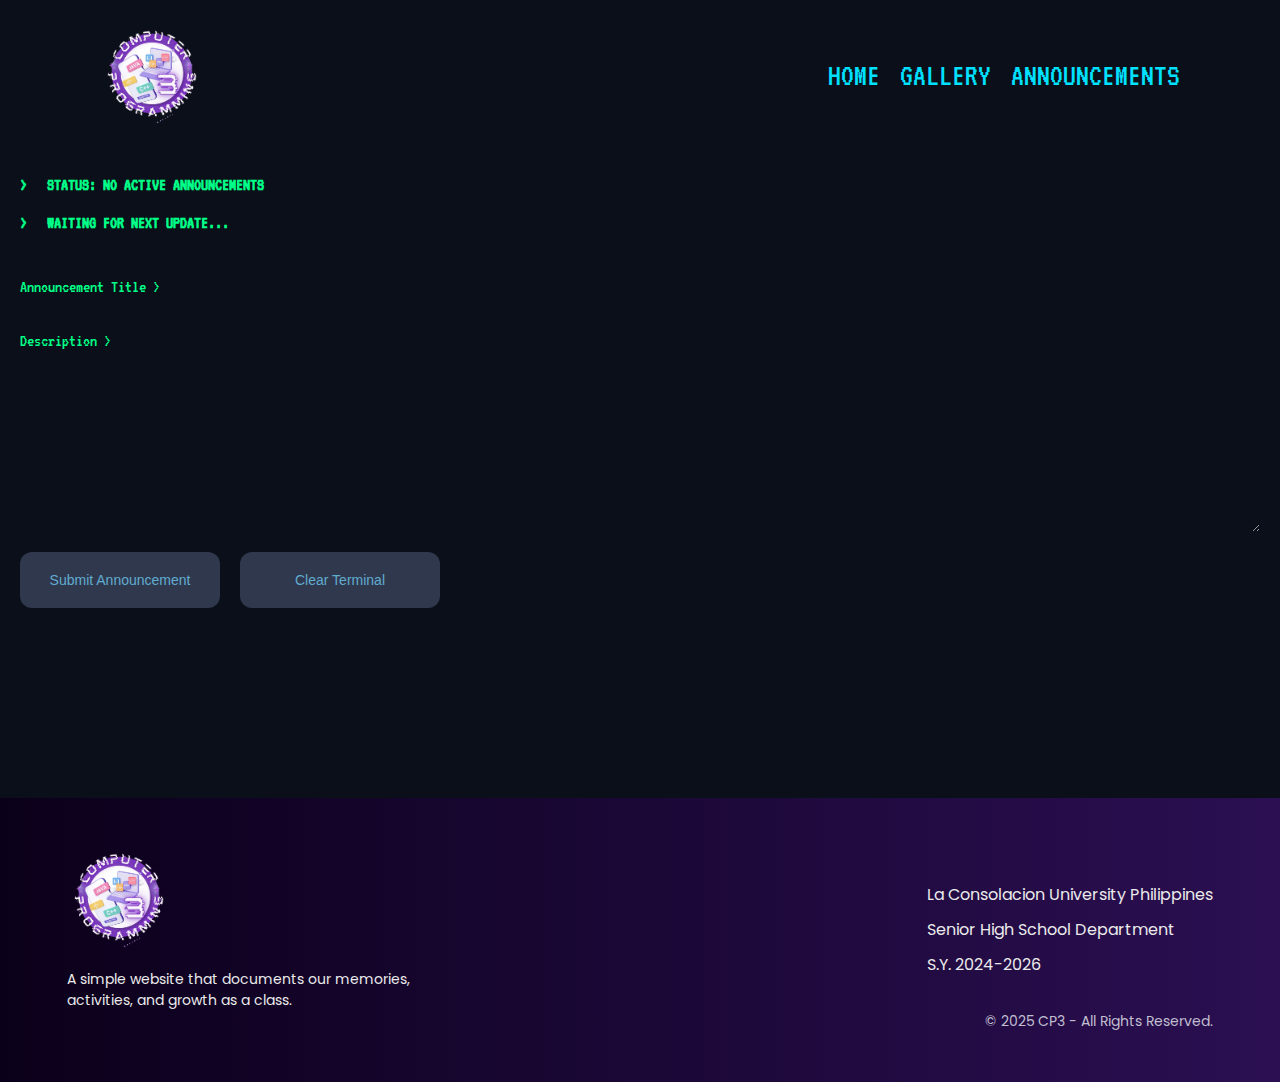
<file: announcement.html>
<!DOCTYPE html>
<html lang="en">
  <head>
    <meta charset="UTF-8" />
    <meta name="viewport" content="width=device-width, initial-scale=1.0" />
    <link rel="stylesheet" href="./style.css" />
    <link rel="stylesheet" href="galleryStyle.css" />
    <link rel="stylesheet" href="announcementStyle.css" />
    <link
      rel="icon"
      href="./assets/458430458_122094525548521393_2377382610410909017_n-removebg-preview.png"
    />
    <title>Computer Programming 3</title>
  </head>
  <body>
    <header>
      <!-- Navbar -->
      <nav class="navbar">
        <img
          src="./assets/458430458_122094525548521393_2377382610410909017_n-removebg-preview.png"
          alt="CP3 icon"
          class="logo"
        />

        <ul class="links">
          <li class="link"><a href="index.html">Home</a></li>
          <li class="link"><a href="gallery.html">Gallery</a></li>
          <li class="link"><a href="announcement.html">Announcements</a></li>
        </ul>

        <div class="hamburger-menu__container">
          <div class="hamburger-menu">
            <span class="line"></span>
            <span class="line"></span>
            <span class="line"></span>
          </div>
        </div>
      </nav>

      <!-- Hero Section -->
      <section class="hero__section" style="display: none">
        <div class="hero__content">
          <h6>
            <span class="angle-bracket"><</span>hello world!
            <span class="typing"></span
            ><span class="angle-bracket right">/></span>
          </h6>
          <p class="text__dim">We debug life—one error at a time.</p>
          <div class="buttons">
            <button class="primary__btn meet-our-section">
              Meet our section
            </button>
            <button class="secondary__btn">View gallery</button>
          </div>
        </div>
      </section>
    </header>

    <section class="announcement__section">
      <div class="announcement">
        <div class="no__announcement__message">
          <h3>
            <span class="angle-bracket">></span>Status: no active announcements
          </h3>
          <h3>
            <span class="angle-bracket">></span>Waiting for next update...
          </h3>
        </div>

        <div class="terminal">
          <div class="form__container">
            <input
              type="text"
              placeholder="Announcement Title >"
              class="title"
            />
            <textarea
              name="description"
              id="description"
              placeholder="Description >"
            ></textarea>
          </div>

          <div class="btns">
            <button onclick="submitAnnouncement()" class="terminalBtn">
              Submit Announcement
            </button>
            <button onclick="clearTerminal()" class="terminalBtn">
              Clear Terminal
            </button>
          </div>
        </div>
      </div>

      <div class="cards__container">
        <!-- <div class="card">
          <h1>This is my Description</h1>
          <p>
            Lorem ipsum dolor sit amet consectetur adipisicing elit. Tempore
            sint iure, necessitatibus laborum, qui autem sunt voluptates facere
            fuga nam architecto quas unde hic. Tempora, quaerat. Fuga tempore
            veritatis fugiat.
          </p>
        </div>
        <div class="card">
          <h1>This is my Description</h1>
          <p>
            Lorem ipsum dolor sit amet consectetur adipisicing elit. Tempore
            sint iure, necessitatibus laborum, qui autem sunt voluptates facere
            fuga nam architecto quas unde hic. Tempora, quaerat. Fuga tempore
            veritatis fugiat.
          </p>
        </div>
        <div class="card">
          <h1>This is my Description</h1>
          <p>
            Lorem ipsum dolor sit amet consectetur adipisicing elit. Tempore
            sint iure, necessitatibus laborum, qui autem sunt voluptates facere
            fuga nam architecto quas unde hic. Tempora, quaerat. Fuga tempore
            veritatis fugiat.
          </p>
        </div>
        <div class="card">
          <h1>This is my Description</h1>
          <p>
            Lorem ipsum dolor sit amet consectetur adipisicing elit. Tempore
            sint iure, necessitatibus laborum, qui autem sunt voluptates facere
            fuga nam architecto quas unde hic. Tempora, quaerat. Fuga tempore
            veritatis fugiat.
          </p>
        </div> -->
      </div>
    </section>
    <!-- Footer Section -->
    <footer class="footer__section">
      <div class="footer__content">
        <div class="left__content">
          <img
            src="./assets/458430458_122094525548521393_2377382610410909017_n-removebg-preview.png"
            alt="cp3 logo"
            class="logo"
          />
          <p>
            A simple website that documents our memories, activities, and growth
            as a class.
          </p>
        </div>
        <div class="right__content">
          <p>La Consolacion University Philippines</p>
          <p>Senior High School Department</p>
          <p>S.Y. 2024-2026</p>
        </div>
      </div>
      <p class="copyright">© 2025 CP3 - All Rights Reserved.</p>
    </footer>
  </body>
  <script src="script.js"></script>
  <script src="announcement.js"></script>
</html>
</file>
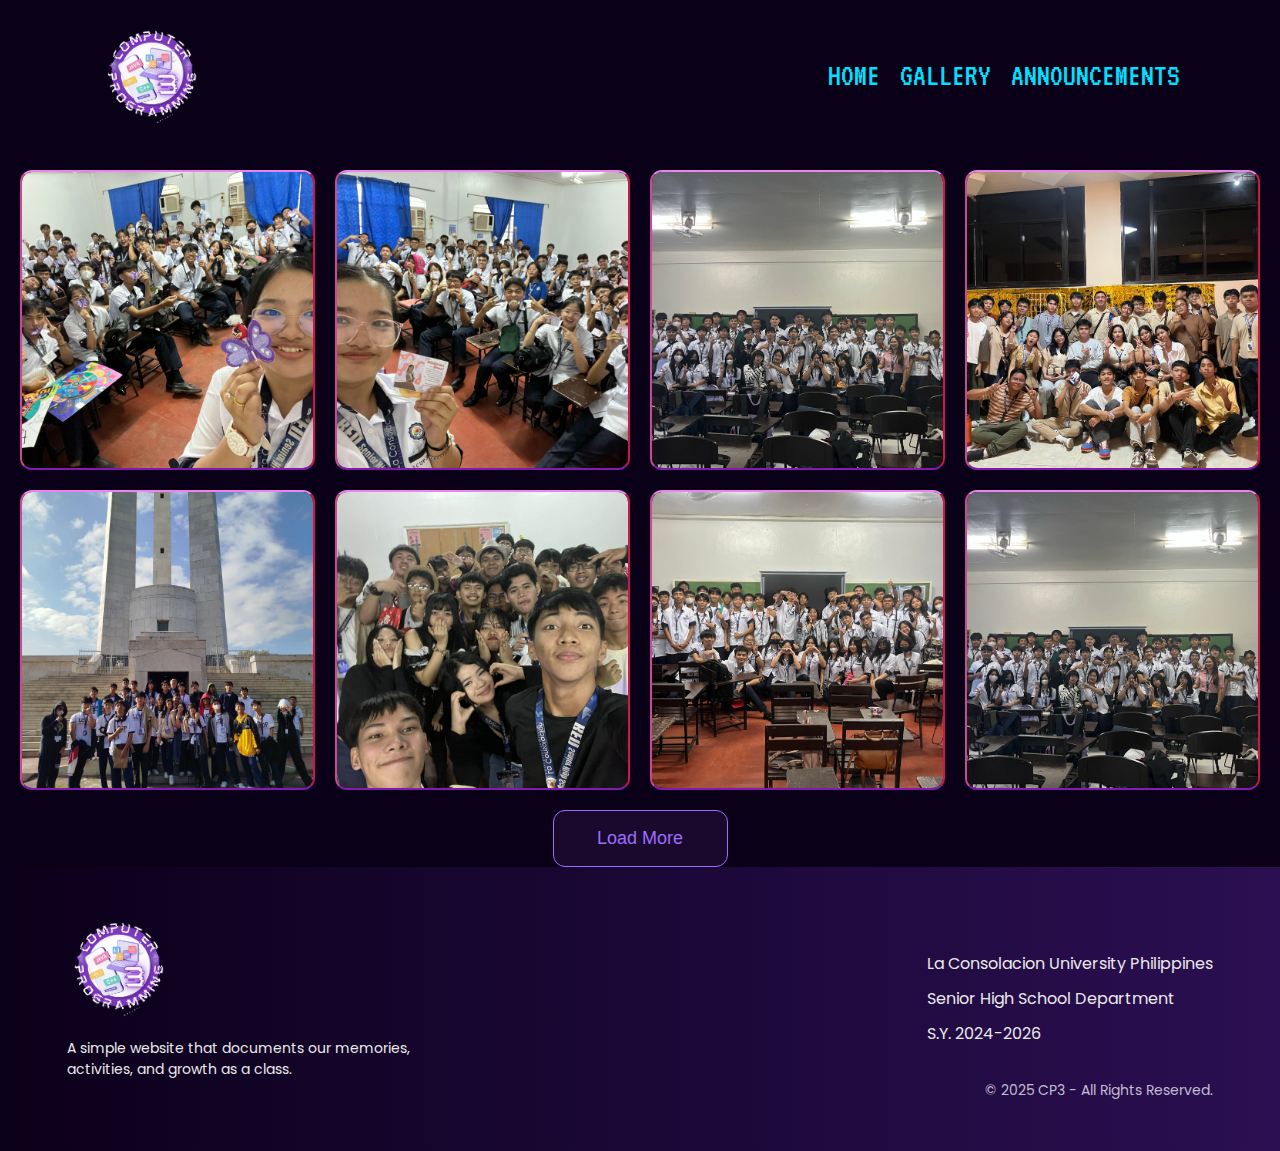
<file: gallery.html>
<!DOCTYPE html>
<html lang="en">
  <head>
    <meta charset="UTF-8" />
    <meta name="viewport" content="width=device-width, initial-scale=1.0" />
    <link rel="stylesheet" href="./style.css" />
    <link rel="stylesheet" href="galleryStyle.css" />
    <link
      rel="icon"
      href="./assets/458430458_122094525548521393_2377382610410909017_n-removebg-preview.png"
    />
    <title>Computer Programming 3</title>
  </head>
  <body>
    <header>
      <!-- Navbar -->
      <nav class="navbar">
        <img
          src="./assets/458430458_122094525548521393_2377382610410909017_n-removebg-preview.png"
          alt="CP3 icon"
          class="logo"
        />

        <ul class="links">
          <li class="link"><a href="index.html">Home</a></li>
          <li class="link"><a href="gallery.html">Gallery</a></li>
          <li class="link"><a href="announcement.html">Announcements</a></li>
        </ul>

        <div class="hamburger-menu__container">
          <div class="hamburger-menu">
            <span class="line"></span>
            <span class="line"></span>
            <span class="line"></span>
          </div>
        </div>
      </nav>

      <!-- Hero Section -->
      <section class="hero__section" style="display: none">
        <div class="hero__content">
          <h6>
            <span class="angle-bracket"><</span>hello world!
            <span class="typing"></span
            ><span class="angle-bracket right">/></span>
          </h6>
          <p class="text__dim">We debug life—one error at a time.</p>
          <div class="buttons">
            <button class="primary__btn meet-our-section">
              Meet our section
            </button>
            <button class="secondary__btn">View gallery</button>
          </div>
        </div>
      </section>
    </header>

    <!-- Gallery Section -->
    <main class="gallery__section">
      <div class="images"></div>
      <button class="primary__btn" id="load-more">Load More</button>
    </main>
    <!-- Footer Section -->
    <footer class="footer__section">
      <div class="footer__content">
        <div class="left__content">
          <img
            src="./assets/458430458_122094525548521393_2377382610410909017_n-removebg-preview.png"
            alt="cp3 logo"
            class="logo"
          />
          <p>
            A simple website that documents our memories, activities, and growth
            as a class.
          </p>
        </div>
        <div class="right__content">
          <p>La Consolacion University Philippines</p>
          <p>Senior High School Department</p>
          <p>S.Y. 2024-2026</p>
        </div>
      </div>
      <p class="copyright">© 2025 CP3 - All Rights Reserved.</p>
    </footer>
  </body>
  <script src="script.js"></script>
</html>
</file>
<file: style.css>
@import url("https://fonts.googleapis.com/css2?family=Barlow:ital,wght@0,100;0,200;0,300;0,400;0,500;0,600;0,700;0,800;0,900;1,100;1,200;1,300;1,400;1,500;1,600;1,700;1,800;1,900&family=Dancing+Script:wght@400..700&family=Exo+2:ital,wght@0,100..900;1,100..900&family=Heebo:wght@100..900&family=Orbitron:wght@400..900&family=Pacifico&family=Quicksand:wght@300..700&family=Roboto+Condensed:ital,wght@0,100..900;1,100..900&family=Russo+One&family=Space+Grotesk:wght@300..700&family=VT323&display=swap");
@import url("https://fonts.googleapis.com/css2?family=Barlow:ital,wght@0,100;0,200;0,300;0,400;0,500;0,600;0,700;0,800;0,900;1,100;1,200;1,300;1,400;1,500;1,600;1,700;1,800;1,900&family=Dancing+Script:wght@400..700&family=Exo+2:ital,wght@0,100..900;1,100..900&family=Heebo:wght@100..900&family=Orbitron:wght@400..900&family=Pacifico&family=Poppins:ital,wght@0,100;0,200;0,300;0,400;0,500;0,600;0,700;0,800;0,900;1,100;1,200;1,300;1,400;1,500;1,600;1,700;1,800;1,900&family=Quicksand:wght@300..700&family=Roboto+Condensed:ital,wght@0,100..900;1,100..900&family=Russo+One&family=Space+Grotesk:wght@300..700&family=VT323&display=swap");

* {
  margin: 0;
  padding: 0;
  box-sizing: border-box;
}
:root {
  --secondary-bg: #1c0034;
  --accent1: #a25cff;
  --accent2: #00e0ff;
  --body-text: #eaeaea;
  --text-dim: #c0bfd0;
}
h1,
h2,
h3,
h4,
h5,
h6 {
  font-family: "VT323", monospace;
  color: var(--accent1);
  text-transform: uppercase;
}
h3 {
  font-size: clamp(28px, 3.3333vw, 74px);
}
li {
  list-style: none;
}
a {
  text-decoration: none;
  color: var(--accent2);
}
p {
  color: var(--body-text);
}
.text__dim {
  color: var(--text-dim);
}
.primary__btn,
.secondary__btn {
  width: 175px;
  padding: 17px 14px;
  border-radius: 12px;
  cursor: pointer;
  font-size: 18px;
  transition: 0.2s ease-in-out;
  text-transform: capitalize;
}
.primary__btn {
  background: #1a082d;
  color: #9c6eff;
  border: 1px solid #9c6eff;
}
.secondary__btn {
  background: transparent;
  border: 1px solid #bbbbbb;
  color: var(--accent2);
}
.angle-bracket {
  color: var(--accent2);
}
body {
  background-color: #0a0018;
  min-height: 100vh;
  font-family: "Poppins", sans-serif;
  overflow-x: hidden;
}

header {
  width: 100%;
  min-height: 100vh;
  overflow: hidden;
}
header .video-bg {
  width: 100%;
  height: 100vh;
  position: absolute;
  right: 0;
  top: 0;
  object-fit: cover;
  z-index: -1;
}
header .overlay {
  width: 100%;
  height: 100vh;
  position: absolute;
  left: 0;
  top: 0;
  background: linear-gradient(180deg, rgba(0, 0, 0, 0.75) 20%, rgb(0, 0, 0));
  z-index: -1;
}

header .navbar {
  padding-inline: 6.25rem;
  width: 100%;
  height: 150px;
  display: flex;
  justify-content: space-between;
  align-items: center;
}

.navbar .logo {
  width: 102px;
}
.navbar .links {
  display: flex;
  gap: 1.25rem;
}
.hamburger-menu__container {
  display: none;
}
.hamburger-menu {
  display: flex;
  flex-direction: column;
  gap: 0.1875rem;
  cursor: pointer;
}
.hamburger-menu .line {
  width: 30px;
  height: 3px;
  background: white;
}
.navbar .links li a {
  text-transform: uppercase;
  font-family: "VT323", monospace;
  font-size: 32px;
  transition: 0.5s ease-in-out;
}
.navbar .links li a:hover {
  color: var(--accent1);
  text-shadow: 0px 0px 15px var(--accent1);
}
.jetpack {
  width: clamp(50px, 8vw, 300px);
}
.hero__section {
  width: 100%;
  height: 50vh;
  display: flex;
  justify-content: center;
  align-items: center;
}
.hero__section .hero__content {
  display: flex;
  align-items: center;
  flex-direction: column;
  gap: 1.25rem;
}
.hero__content h6 {
  display: flex;
  align-items: center;
  font-size: clamp(24px, 5.2083vw, 128px);
  color: var(--accent1);
  text-transform: uppercase;
  gap: 0.625rem;
}
.hero__content h6 .angle-bracket {
  display: flex;
  color: var(--accent2);
}
.hero__content h6 .angle-bracket.right::before {
  content: "";
  width: 5px;
  height: clamp(50px, 5.2083vw, 128px);
  background: var(--accent1);
  animation: cursor 0.8s linear infinite;
}
@keyframes cursor {
  0% {
    opacity: 0;
  }
  100% {
    opacity: 1;
  }
}
.hero__content .text__dim {
  font-size: 24px;
}
.hero__content .buttons {
  display: flex;
  gap: 3.125rem;
}
.hero__content .buttons .primary__btn:hover {
  background: var(--accent1);
  color: var(--secondary-bg);
  box-shadow: 0px 0px 20px var(--accent1);
}
.hero__content .buttons .secondary__btn:hover {
  background: var(--accent2);
  color: var(--secondary-bg);
  box-shadow: 0px 0px 20px var(--accent2);
}
.hero__content .buttons .primary__btn:active {
  background: #4c308a;
}
.hero__content .buttons .secondary__btn:active {
  background: rgb(5, 137, 177);
}

/* ABOUT US SECTION STYLE */
.about-us__section {
  width: 100%;
  height: auto;
  padding: 50px clamp(0px, 10.4167vw, 300px);
  margin: 0 auto;
  position: relative;
  overflow: hidden;
  background: linear-gradient(90deg, #1a082d, #5f2dc0);
}
.about-us__section .jetpack {
  transform: rotate(230deg);
  position: absolute;
  right: 0px;
  top: 10px;
}
.about-us__section .about-us__content {
  display: flex;
  align-items: center;
  justify-content: space-between;
  width: 100%;
  flex-wrap: wrap;
}
.about-us__section .about-us__content .left__content {
  position: relative;
}
.about-us__section .about-us__content .left__content img {
  width: clamp(250px, 36.4583vw, 800px);
  border-radius: 12px;
  box-shadow: 0px 0px 27px #9c6eff;
}
.about-us__section .about-us__content .left__content span {
  position: absolute;
  width: 600px;
  height: 5px;
}
.about-us__section .about-us__content .left__content span:nth-child(1) {
  top: 0;
  left: -800px;
  width: 100%;
  background: linear-gradient(90deg, #6c31a36c, var(--accent2));
  animation: border1 1s linear infinite normal;
  animation-delay: 1.5s;
}
@keyframes border1 {
  0% {
    left: -800px;
  }
  50%,
  100% {
    left: 2000px;
  }
}
.about-us__section .about-us__content .left__content span:nth-child(3) {
  bottom: 0;
  right: -800px;
  width: 100%;
  background: linear-gradient(290deg, #6c31a36c, var(--accent2));
  animation: border2 1s linear infinite normal;
  animation-delay: 1.6s;
}
@keyframes border2 {
  0% {
    right: -800px;
  }
  50%,
  100% {
    right: 900px;
  }
}
.about-us__section .about-us__content .left__content span:nth-child(2) {
  top: -800px;
  right: -250px;
  width: 500px;
  background: linear-gradient(90deg, #6c31a36c, var(--accent2));
  animation: border3 1s linear infinite normal;
  transform: rotate(90deg);
  animation-delay: 1.7s;
}
@keyframes border3 {
  0% {
    top: -800px;
  }
  50%,
  100% {
    top: 1000px;
  }
}
.about-us__section .about-us__content .left__content span:nth-child(4) {
  bottom: -800px;
  left: -250px;
  width: 500px;
  background: linear-gradient(90deg, #6c31a36c, var(--accent2));
  animation: border4 1s linear infinite normal;
  transform: rotate(270deg);
  animation-delay: 1.8s;
}
@keyframes border4 {
  0% {
    bottom: -800px;
  }
  50%,
  100% {
    bottom: 900px;
  }
}
.about-us__section .about-us__content .right__content {
  width: 50%;
  display: flex;
  flex-direction: column;
  gap: 1.875rem;
}
.about-us__section .about-us__content .right__content h3 {
  text-transform: uppercase;
  display: flex;
  gap: 0.625rem;
}
.about-us__section .about-us__content .right__content p {
  font-size: clamp(12px, 0.9375vw, 24px);
}

/* CAROUSEL STYLE */
.memories__carousel {
  padding-block: 3.125rem;
  background: linear-gradient(90deg, #0b001a, #2b0f52);
  width: 100%;
  height: auto;
  display: flex;
  flex-direction: column;
  gap: 4.375rem;
  overflow: hidden;
  position: relative;
}
.memories__carousel .jetpack {
  position: absolute;
  top: 0;
  transform: rotate(130deg);
}
.memories__carousel h3 {
  display: flex;
  gap: 0.625rem;
  margin-left: clamp(50px, 10.4167vw, 200px);
}
.memories__carousel .carousel {
  display: flex;
  gap: 1.25rem;
  animation: carousel 15s linear infinite;
}
.memories__carousel .carousel .card {
  display: flex;
  flex-direction: column;
  align-items: center;
  gap: 1.25rem;
}
.memories__carousel .carousel .card img {
  width: clamp(150px, 26.0417vw, 600px);
  border-radius: 12px;
  box-shadow: 0px 0px 10px #9c6eff;
  object-fit: cover;
}
.memories__carousel .carousel .card.fieldtrip img {
  height: clamp(115px, 19.5vw, 1000px);
}
.memories__carousel .carousel .card h1 {
  font-size: clamp(18px, 1.9792vw, 48px);
}
.memories__carousel .carousel .card p {
  font-size: clamp(12px, 1vw, 38px);
}
@keyframes carousel {
  0% {
    transform: translateX(-555%);
  }
  100% {
    transform: translateX(0);
  }
}
.memories__carousel .carousel:hover {
  animation-play-state: paused;
}

/* OUR ADVISER SECTION STYLE */
.our-advisers__section {
  display: flex;
  flex-direction: column;
  justify-content: center;
  align-items: center;
  width: 100%;
  gap: 3.125rem;
  position: relative;
  overflow: hidden;
  padding: 50px 20px;
}
.our-advisers__section .jetpack {
  position: absolute;
  right: 0;
  top: 0;
  transform: rotate(240deg);
}
.our-advisers__section h3 {
  display: flex;
  gap: 0.625rem;
  align-self: flex-start;
  margin-left: clamp(20px, 11.9792vw, 250px);
}
.our-advisers__section .advisers {
  display: flex;
  gap: clamp(20px, 5.2083vw, 120px);
  flex-wrap: wrap;
  width: auto;
}
.our-advisers__section .advisers .advisers__card {
  display: flex;
  flex-direction: column;
  gap: 1.25rem;
  position: relative;
  width: fit-content;
  height: fit-content;
}
.our-advisers__section .advisers .advisers__card p {
  font-size: clamp(12px, 0.9375vw, 24px);
}
.our-advisers__section .advisers .advisers__card .card__img {
  position: relative;
  overflow: hidden;
  border-radius: 12px;
  height: clamp(200px, 20.8333vw, 600px);
  transition: 0.5s ease-in-out;
  width: 100%;
}
.our-advisers__section .advisers .advisers__card .card__img:hover {
  box-shadow: 0px 0px 27px #9c6eff;
}
.our-advisers__section .advisers .advisers__card .card__img img {
  width: clamp(200px, 20.8333vw, 600px);
  height: clamp(200px, 20.8333vw, 600px);
  border-radius: 12px;
  object-fit: cover;
}

.our-advisers__section .advisers .advisers__card .card__img span {
  position: absolute;
  width: 500px;
  height: 5px;
}
.our-advisers__section .advisers .advisers__card .card__img span:nth-child(1) {
  top: 0;
  left: -700px;
  background: linear-gradient(90deg, #0b001a4f, #a25cff);
  animation: imgBorder1 1s linear infinite;
  animation-delay: 1.5s;
}
@keyframes imgBorder1 {
  0% {
    left: -700px;
  }
  100% {
    left: 700px;
  }
}
.our-advisers__section .advisers .advisers__card .card__img span:nth-child(3) {
  bottom: 0;
  right: -700px;
  background: linear-gradient(90deg, #a25cff, #0b001a4f);
  animation: imgBorder3 1s linear infinite;
  animation-delay: 1.6s;
}
@keyframes imgBorder3 {
  0% {
    right: -700px;
  }
  100% {
    right: 700px;
  }
}
.our-advisers__section .advisers .advisers__card .card__img span:nth-child(2) {
  top: -700px;
  right: -248px;
  background: linear-gradient(90deg, #0b001a4f, #a25cff);
  animation: imgBorder2 1s linear infinite;
  transform: rotate(90deg);
  animation-delay: 1.7s;
}
@keyframes imgBorder2 {
  0% {
    top: -700px;
  }
  100% {
    top: 700px;
  }
}
.our-advisers__section .advisers .advisers__card .card__img span:nth-child(4) {
  bottom: -700px;
  left: -248px;
  background: linear-gradient(90deg, #a25cff, #0b001a4f);
  animation: imgBorder4 1s linear infinite;
  transform: rotate(90deg);
  animation-delay: 1.8s;
}
@keyframes imgBorder4 {
  0% {
    bottom: -700px;
  }
  100% {
    bottom: 700px;
  }
}
.our-advisers__section
  .advisers
  .advisers__card.nicole
  .card__img
  span:nth-child(1),
.our-advisers__section
  .advisers
  .advisers__card.nicole
  .card__img
  span:nth-child(2) {
  background: linear-gradient(90deg, #f823ff56, #f823ff);
}
.our-advisers__section
  .advisers
  .advisers__card.nicole
  .card__img
  span:nth-child(3),
.our-advisers__section
  .advisers
  .advisers__card.nicole
  .card__img
  span:nth-child(4) {
  background: linear-gradient(90deg, #f823ff, #f823ff56);
}

.our-advisers__section
  .advisers
  .advisers__card.joy
  .card__img
  span:nth-child(1),
.our-advisers__section
  .advisers
  .advisers__card.joy
  .card__img
  span:nth-child(2) {
  background: linear-gradient(90deg, #6c31a36c, var(--accent2));
}
.our-advisers__section
  .advisers
  .advisers__card.joy
  .card__img
  span:nth-child(3),
.our-advisers__section
  .advisers
  .advisers__card.joy
  .card__img
  span:nth-child(4) {
  background: linear-gradient(90deg, var(--accent2), #6c31a36c);
}

/* FOOTER SECTION */
.footer__section {
  width: 100%;
  padding: 50px clamp(20px, 5.2083vw, 120px);
  height: auto;
  background: linear-gradient(90deg, #0b001a, #2b0f52);
  text-align: end;
}
.footer__section .copyright {
  font-size: 14px;
  color: var(--text-dim);
}
.footer__section .footer__content {
  text-align: start;
  display: flex;
  justify-content: space-between;
  align-items: center;
  width: 100%;
  height: 100%;
  flex-wrap: wrap;
  gap: 1.25rem;
}
.footer__content .left__content {
  display: flex;
  flex-direction: column;
  gap: 1.25rem;
  width: 400px;
}
.footer__content .left__content img {
  width: 102px;
}
.footer__content .left__content p {
  font-size: 14px;
}
.footer__content .right__content {
  display: flex;
  flex-direction: column;
  gap: 0.625rem;
}
/* MEDIA QUERIES */
@media (max-width: 767px) {
  header .navbar {
    padding-inline: 1.25rem;
    background: #0a0018;
    box-shadow: 0px 2px 3px #161616a1;
    height: 80px;
  }
  .navbar .logo {
    width: 60px;
  }
  .navbar .links {
    flex-direction: column;
    width: 300px;
    position: absolute;
    top: 80px;
    right: 0;
    margin-right: -1000px;
    background: #0a0018;
    z-index: 2;
    align-items: end;
    min-height: 100vh;
    padding-block: 3.125rem;
    padding-right: 20px;
    transition: 0.2s ease-in-out;
    box-shadow: -1px 10px 10px #4f245577;
  }
  .hamburger-menu__container {
    display: block;
  }
  .hamburger-menu .line {
    transition: 0.2s ease-in-out;
  }
  .navbar .links.show {
    margin-right: 0px;
  }
  .hamburger-menu.active .line:nth-child(1) {
    transform: rotate(120deg);
  }
  .hamburger-menu.active .line:nth-child(2) {
    display: none;
  }
  .hamburger-menu.active .line:nth-child(3) {
    transform: rotate(50deg);
  }
  .hero__section {
    height: 80vh;
  }
  .about-us__section .about-us__content {
    justify-content: center;
    gap: 1.25rem;
  }
  .about-us__content .right__content {
    align-items: center;
    width: 100%;
  }
  .our-advisers__section h3 {
    margin-left: 20px;
  }
  .our-advisers__section .advisers .advisers__card h1 {
    font-size: 28px;
  }
  .footer__section {
    display: flex;
    flex-direction: column;
    align-items: center;
    gap: 1.25rem;
  }
  .footer__section .footer__content {
    align-items: center;
    justify-content: center;
  }
  .footer__content .left__content {
    align-items: center;
    width: 300px;
  }
}

@media (max-width: 425px) {
  .primary__btn,
  .secondary__btn {
    width: 125px;
    padding: 12px 14px;
    font-size: 10px;
  }
  .hero__section {
    justify-content: center;
  }
  .hero__content .buttons {
    gap: 0.625rem;
  }
  .hero__content .text__dim {
    font-size: 12px;
  }
  .about-us__section .about-us__content .right__content {
    width: 100%;
  }

  .our-advisers__section h3 {
    margin-left: 0;
    align-self: center;
  }
  .our-advisers__section .jetpack {
    right: 0px;
  }
  .our-advisers__section .advisers {
    justify-content: center;
  }
  .our-advisers__section .advisers .advisers__card span:nth-child(3) {
    bottom: 85px;
  }
  .our-advisers__section .advisers .advisers__card span:nth-child(2) {
    display: none;
  }
  .our-advisers__section .advisers .advisers__card span:nth-child(4) {
    display: none;
  }
  .footer__section {
    font-size: 12px;
  }
  .footer__content .left__content p {
    width: 220px;
    font-size: 12px;
  }
}

@media (max-width: 320px) {
  .hero__content h6 {
    font-size: 18px;
  }
  .primary__btn,
  .secondary__btn {
    width: 100px;
    padding: 8px 10px;
    font-size: 10px;
  }
  .hero__content .text__dim {
    font-size: 10px;
  }
}
</file>
<file: galleryStyle.css>
header {
  width: 100%;
  min-height: auto;
  overflow: hidden;
}
.gallery__section {
  width: 100%;
  display: flex;
  align-items: center;
  justify-content: center;
  flex-direction: column;
}
.images {
  padding: 20px;
  width: 100%;
  display: grid;
  grid-template-columns: repeat(4, 1fr);
  gap: 20px;
  flex-wrap: wrap;
}
.images img {
  width: clamp(200px, 100%, 550px);
  height: clamp(250px, 23.4375vw, 550px);
  object-fit: cover;
  border-top: 2px solid violet;
  border-bottom: 2px solid rgb(133, 26, 175);
  border-left: 2px solid rgb(204, 72, 149);
  border-right: 2px solid rgb(206, 22, 77);
  border-radius: 12px;
}
.primary__btn:hover {
  background: var(--accent1);
  color: var(--secondary-bg);
  box-shadow: 0px 0px 20px var(--accent1);
}
.primary__btn:active {
  background: #4c308a;
}

@media (max-width: 1024px) {
  .images {
    grid-template-columns: repeat(3, 1fr);
  }
}
@media (max-width: 768px) {
  .images {
    grid-template-columns: repeat(2, 1fr);
  }
}
@media (max-width: 425px) {
  .images {
    grid-template-columns: repeat(1, 1fr);
  }
}
</file>
<file: announcementStyle.css>
body {
  background: #0b0f19;
}
.announcement__section {
  width: 100%;
  height: auto;
  background: #0b0f19;
  display: flex;
  flex-direction: column;
  padding: 2% 20px 0px 20px;
  gap: 40px;
  align-items: center;
  margin-bottom: 150px;
}

.announcement {
  width: 100%;
  display: flex;
  flex-direction: column;
  gap: 30px;
}
.announcement .no__announcement__message {
  display: flex;
  flex-direction: column;
  gap: 20px;
}
.announcement .no__announcement__message h3,
.announcement .no__announcement__message h3 span {
  color: #00ff88;
  display: flex;
  font-size: 18px;
  gap: 20px;
}
.announcement .terminal {
  display: flex;
  flex-direction: column;
  align-items: start;
  gap: 1.25rem;
}
.terminal .form__container {
  width: 100%;
  height: auto;
  display: flex;
  flex-direction: column;
  gap: 1.25rem;
}
.form__container .title,
.form__container #description {
  font-size: 18px;
  font-family: "VT323", monospace;
  color: #00ff88;
  background: #0b0f19;
  border: none;
}
.form__container .title::placeholder,
.form__container #description::placeholder {
  color: #00ff88;
}
.form__container .title:focus,
.form__container #description:focus {
  outline: none;
  caret-color: white;
}
.form__container .title {
  height: 50px;
}
.form__container #description {
  height: 200px;
}

.terminal .btns {
  display: flex;
  gap: 20px;
}
.btns .terminalBtn {
  width: 200px;
  padding: 20px;
  border-radius: 12px;
  border: none;
  background: rgb(48, 56, 78);
  color: rgb(96, 172, 207);
  font-size: 14px;
  cursor: pointer;
}
.btns .terminalBtn:active {
  background: rgba(0, 0, 0, 0.5);
}

.cards__container {
  width: 100%;
  height: auto;
  display: grid;
  grid-template-columns: repeat(4, 1fr);
  gap: 1.25rem;
}
.cards__container .card {
  width: 100%;
  border-radius: 12px;
  display: flex;
  flex-direction: column;
  align-items: center;
  gap: 1.25rem;
  padding: 20px 10px;
  height: 300px;
  background: rgb(44, 41, 44);
  box-shadow: 1px 2px 4px rgb(56, 54, 55);
  position: relative;
}
.cards__container .card h1 {
  font-size: clamp(18px, 1.6667vw, 38px);
}
.cards__container .card p {
  font-size: clamp(12px, 0.9375vw, 24px);
}
.card .removeBtn {
  position: absolute;
  bottom: 10px;
  width: 105px;
  padding: 15px 5px;
  cursor: pointer;
  border: none;
  border-radius: 12px;
  background: rgb(101, 199, 191);
  font-size: 15px;
  transition: 0.5s ease-in-out;
}
.card .removeBtn:active {
  transform: scale(0.5);
}
@media (max-width: 767px) {
  .cards__container {
    grid-template-columns: repeat(3, 1fr);
  }
}

@media (max-width: 425px) {
  .terminal .btns {
    display: flex;
    gap: 20px;
  }
  .btns .terminalBtn {
    width: 130px;
    padding: 10px 5px;
    border-radius: 12px;
    border: none;
    background: rgb(48, 56, 78);
    color: rgb(96, 172, 207);
    font-size: 12px;
    cursor: pointer;
  }
  .cards__container {
    grid-template-columns: repeat(2, 1fr);
  }
}

@media (max-width: 320px) {
  .cards__container {
    grid-template-columns: repeat(1, 1fr);
  }
}
</file>
